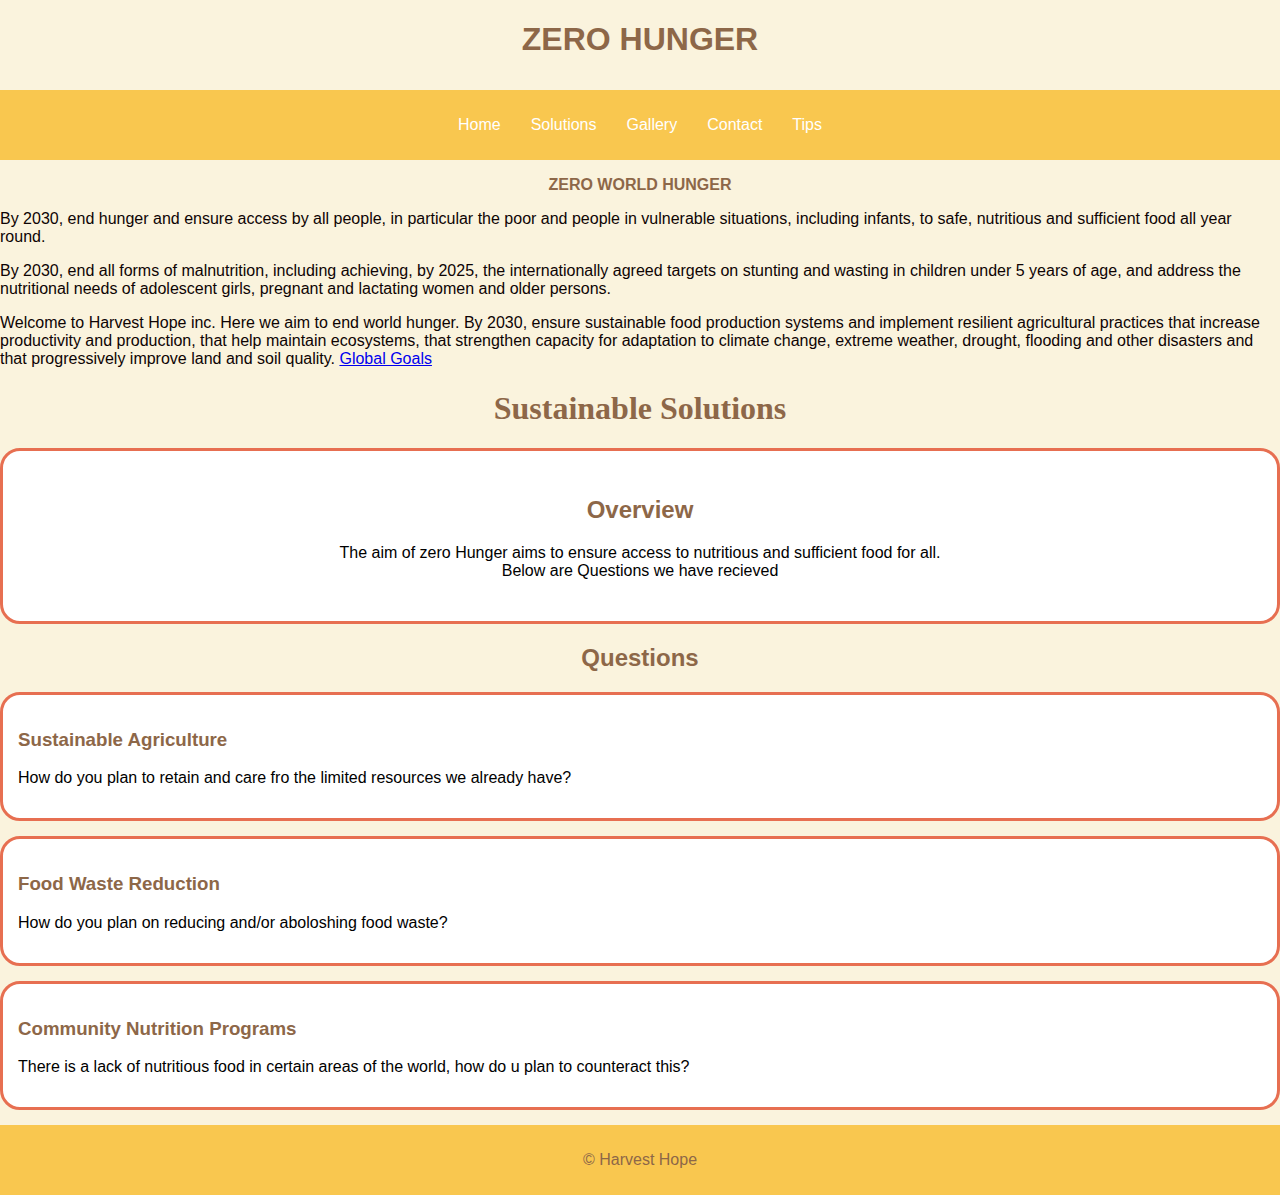
<file: index.html>
<!DOCTYPE html>
<!--Author @ A Olatilewa-->
<head>
    <meta charset="UTF-8">
    <meta name="viewport" content="width=device-width, initial-scale=1.0"> <!--responsiveness of the website-->


</head>
<title>
    Landing page
</title>

<body>
    <p>
        <bold>
            <h1 style="text-align: center; color: #8d6748">ZERO HUNGER
        </bold>
    </p>
    </h1>
    <header>
        <div>
            <nav>
                <ul><!-- my links to my other sites-->
                    <li><a href="index.html">Home</a></li>
                    <li><a href="solutions.html">Solutions</a></li>
                    <li><a href="gallery.html">Gallery</a></li>
                    <li><a href="contact page.html">Contact</a></li>
                    <li><a href="generator.html">Tips</a></li>
        </div>
        </nav>
        </ul>
    </header>
    <p style="color:#8d6748; text-align: center;"><strong>ZERO WORLD HUNGER
    </p></strong>
    <p> By 2030, end hunger and ensure access by all people, in particular the poor and people in vulnerable situations,
        including
        infants, to safe, nutritious and sufficient food all year round.
    </p>
         By 2030, end all forms of malnutrition, including achieving, by 2025, the internationally agreed targets on
        stunting and wasting
        in children under 5 years of age, and address the nutritional needs of adolescent girls, pregnant and lactating
        women and older
        persons.
    
    <p> Welcome to Harvest Hope inc. Here we aim to end world hunger. By 2030, ensure sustainable food production
        systems
        and implement resilient agricultural practices that increase productivity and production, that help maintain
        ecosystems,
        that strengthen capacity for adaptation to climate change, extreme weather, drought, flooding and other
        disasters and that
        progressively improve land and soil quality. <a href="https://www.globalgoals.org/goals/2-zero-hunger/">Global Goals</a></li><!--this is the website i got the infromation from-->
    </p>

    <!--i use "br" here to break the 2 lines instead of stsarting a new paragraph-->
    <main>
        <!-- this will be shown above everyhing else because this main code shows that anythere here is immportant-->
        <h1 style="text-align: center; font-family: verdana">
          Sustainable Solutions
        </h1>
  
        <div class="container">
           <div class="overview"> 
            <h2 style="color: #8d6748; text-align: center">Overview</h2> <!--inline css for styling this h2 tag-->
            <p style="color: black; text-align: center">
              The aim of zero Hunger aims to ensure access to nutritious and
              sufficient food for all. <br />
              Below are Questions we have recieved
            </p>
          </div>
  
          <h2 style="text-align: center;">Questions</h2>
          <div class="solution">
            <h3>Sustainable Agriculture</h3>
            <p>
              How do you plan to retain and care fro the limited resources we already have?
            </p>
          </div>
          <div class="solution">
            <h3>Food Waste Reduction</h3>
            <p>
              How do you plan on reducing and/or aboloshing food waste?
            </p>
          </div>
          <div class="solution">
            <h3>Community Nutrition Programs</h3>
            <p>
              There is a lack of nutritious food in certain areas of the world,
              how do u plan to counteract this?
            </p>
          </div>
        </div>
      </main>
</body>

<footer>
    <!-- this shows that anything here will be on the bottom of the website and will be placed in a fixed/float like manner-->
    <p>&copy; Harvest Hope </p> <!--my tag across all the page-->
</footer>
<!--my internal css-->
<style>
    body {
        background-color: #faf3dd;
        /* The body for the css*/
        color: rgb(14, 4, 4);
        font-family: Arial, sans-serif;
        margin: 0;
        padding: 0;
        box-sizing: border-box;
    }

    header {
        background-color: #f9c74f;
        color: rgb(20, 165, 248);
        padding: 10px 0;
    }

    nav ul {
        list-style: none;
        padding: 0;
        display: flex;
        justify-content: center;
        /* this will move the links to the center of the screen and add the border space that they have */
    }

    nav ul li {
        margin: 0 15px;
        /* size of the border for the links */
    }

    nav ul li a {
        color: white;
        text-decoration: none;
    }

    footer {
        text-align: center;
        padding: 10px 0;
        background-color: #f9c74f;
        color: #8d6748;
        width: 100%;
        bottom: 0;
    }

    .overview {
  background-color: white ;
  padding: 25px;
  border: solid #e76f51;
  border-radius: 20px;
  color: black;
  text-align: center;
}


.solution {
  background-color: white;
  border: solid #e76f51;
  border-radius: 20px;
  padding: 15px;
  margin-bottom: 15px;
 
}

.solution h3 {
    color: #8d6748;
}

.solution p { 
    color: black;
}

h1{
  color: #8d6748;
}

h2{
  color: #8d6748;;
}
</style>

</html>
</file>
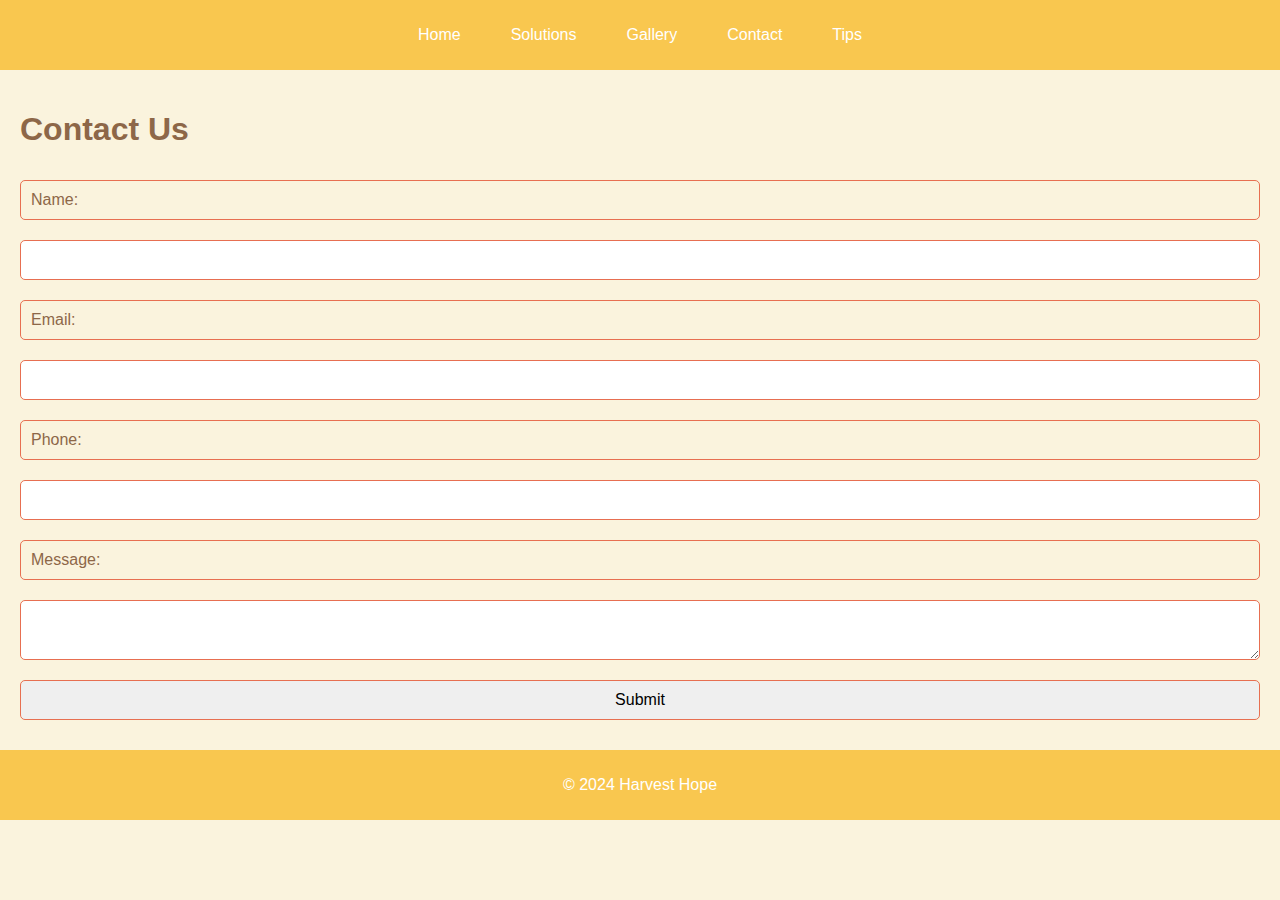
<file: contact page.html>
<!DOCTYPE html>
<html lang="en">
<!--Author @ A Olatilewa-->
<head>
    <meta charset="UTF-8">
    <meta name="viewport" content="width=device-width, initial-scale=1.0">
    <title>Contact</title>
    <link rel="stylesheet" href="styles.css">
</head>
<body>
    <header>
        <nav>
            <ul>
                <li><a href="index.html">Home</a></li>
                <li><a href="solutions.html">Solutions</a></li>
                <li><a href="gallery.html">Gallery</a></li>
                <li><a href="contact page.html">Contact</a></li>
                <li><a href="generator.html">Tips</a></li>
            </ul>
        </nav>
    </header>
    <main>
        <h1>Contact Us</h1>
        <form id="contactForm"> 
            <label for="name">Name:</label>
            <input type="text" id="name" name="name">
            
            <label for="email">Email:</label>
            <input type="email" id="email" name="email">
            
            <label for="phone">Phone:</label>
            <input type="text" id="phone" name="phone">
        

            <label for="message">Message:</label>
            <textarea id="message" name="message"></textarea>
            
            <button type="submit">Submit</button>
        </form>
    </main>
    <footer>
        <p>&copy; 2024 Harvest Hope</p>
    </footer>
    <script src="script.js"></script>
</body>
</html>
</file>
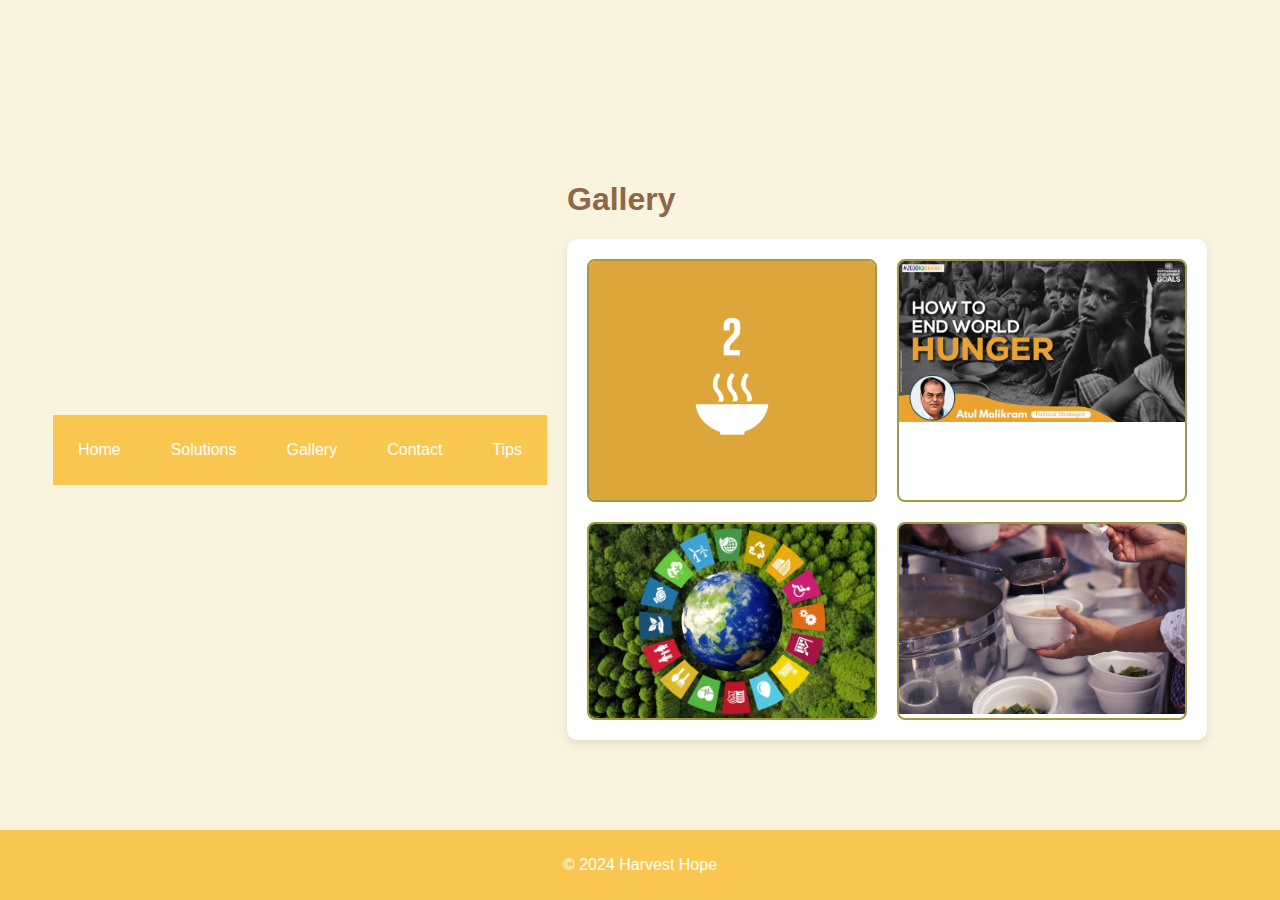
<file: gallery.html>
<!DOCTYPE html>
<!--Author @ M Soyombo-->
<html lang="en">
<head>
    <meta charset="UTF-8">
    <meta name="viewport" content="width=device-width, initial-scale=1.0">
    <title>Gallery</title>
    <link rel="stylesheet" href="styles.css">
</head>
<body>
    <header>
        <nav>
            <ul>
                <li><a href="index.html">Home</a></li>
                <li><a href="solutions.html">Solutions</a></li>
                <li><a href="gallery.html">Gallery</a></li>
                <li><a href="contact page.html">Contact</a></li>
                <li><a href="generator.html">Tips</a></li>
            </ul>
        </nav>
    </header>

    <main>
        <h1>Gallery</h1>
        <body>

            <div class="grid-container">
              <div class="grid-item">
                <img src="zero hunger 1 (2).png" alt="Image 1">
              </div>
              <div class="grid-item">
                <img src="Zero Hunger 2.jpeg" alt="Image 2">
              </div>
              <div class="grid-item">
                <img src="Zero Hunger 3.jpg" alt="Image 3">
              </div>
              <div class="grid-item">
                <img src="zero hunger 4.jpg" alt="Image 4">
              </div>
            </div>
    </main>
    <footer>
        <p>&copy; 2024 Harvest Hope
            
        </p>
    </footer>
    <script src="script.js"></script>
</body>
<style>
    body {
      font-family: Arial, sans-serif;
      margin: 0;
      padding: 0;
      display: flex;
      justify-content: center;
      align-items: center;
      min-height: 100vh;
      background-color: #faf3dd;
    }
    .grid-container {
      display: grid;
      grid-template-columns: repeat(2, 1fr);
      gap: 20px;
      max-width: 600px;
      margin: auto;
      padding: 20px;
      background: white;
      border-radius: 10px;
      box-shadow: 0 4px 10px rgba(0, 0, 0, 0.1);
    }
    .grid-item {
      border: 2px solid #a09a47;
      border-radius: 8px;
      overflow: hidden;
      transition: transform 0.2s;
    }
    .grid-item:hover {
      transform: scale(1.05);
    }
    .grid-item img {
      width: 100%;
      height: auto;
      display: block;
    }
    header {
      background-color: #f9c74f;;
      color: white;
      padding: 10px 0;
      height: auto;
}

    footer {
      text-align: center;
      padding: 10px 0;
      background-color: #f9c74f;
      color: white;
      position: fixed;
      width: 100%;
      bottom: 0;
}
  </style>
</html>
</file>
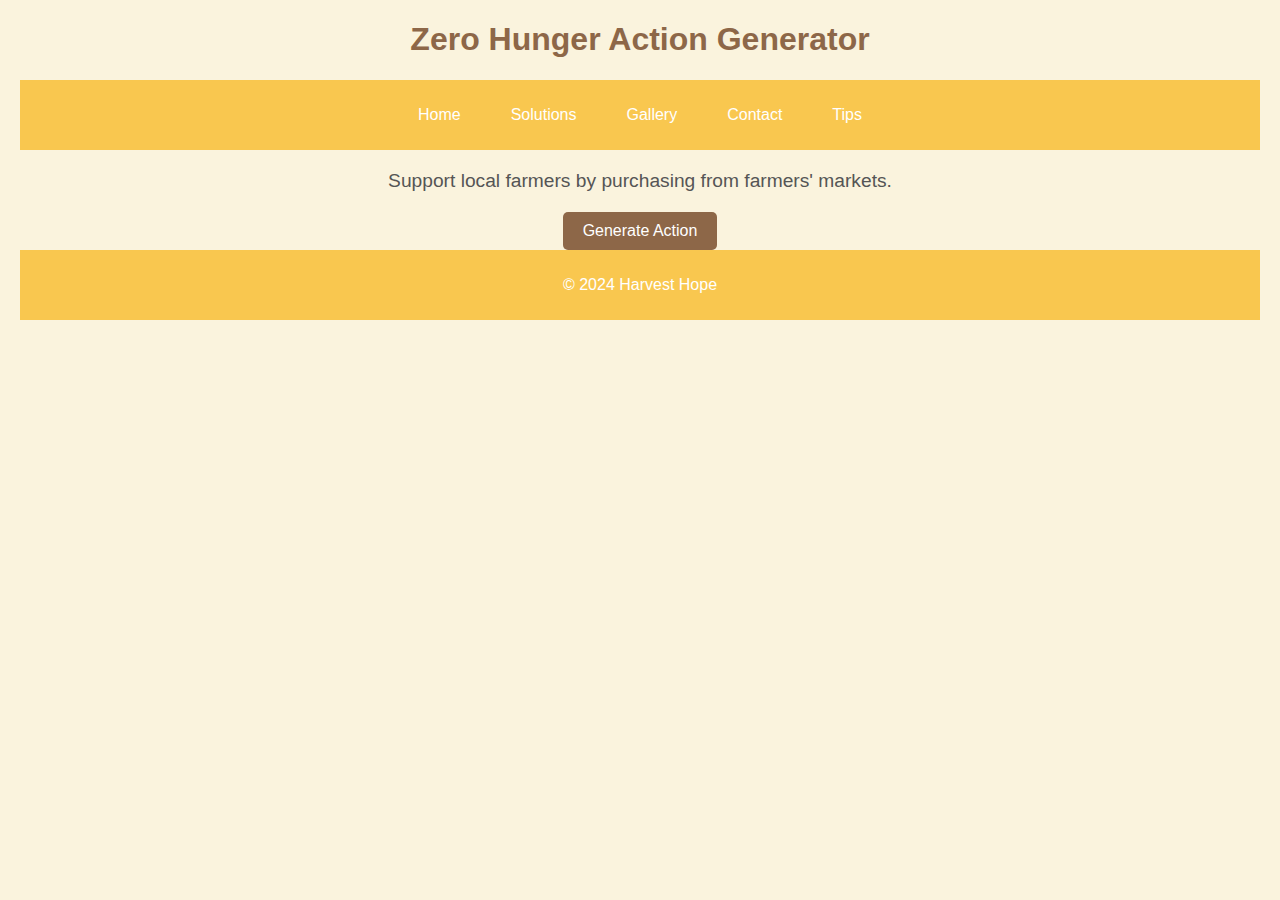
<file: generator.html>
<!DOCTYPE html>
<html lang="en">
<head>
  <meta charset="UTF-8">
  <meta name="viewport" content="width=device-width, initial-scale=1.0">
  <title>Zero Hunger Actions</title>
  <link rel="stylesheet" href="styles.css" />
  <style>
    body {
      font-family: Arial, sans-serif;
      margin: 20px;
      text-align: center;
      background-color: #faf3dd;
    }
    h1 {
      color: #8d6748;
    }
    #zero-hunger-action {
      font-size: 1.2em;
      margin: 20px 0;
      color: #555;
    }
    button {
      background-color: #8d6748;
      color: white;
      border: none;
      padding: 10px 20px;
      font-size: 1em;
      cursor: pointer;
      border-radius: 5px;
    }
    button:hover {
      background-color: #493525;
    }
    </style>
  </head>
  <body>
    <h1>Zero Hunger Action Generator</h1>
    <header>
      <nav>
          <ul>
              <li><a href="index.html">Home</a></li>
              <li><a href="solutions.html">Solutions</a></li>
              <li><a href="gallery.html">Gallery</a></li>
              <li><a href="contact page.html">Contact</a></li>
              <li><a href="generator.html">Tips</a></li>
          </ul>
      </nav>
  </header>
    <p id="zero-hunger-action">Click the button to get your action!</p>
    <button id="generate-zero-hunger-action">Generate Action</button>
    <script>

// List of actions to support zero hunger
// This array contains various suggestions and actions individuals can take to help eliminate hunger.
const zeroHungerActions = [
  "Donate to local food banks to support those in need.",
  "Volunteer at a soup kitchen or food distribution center.",
  "Reduce food waste by planning meals and using leftovers creatively.",
  "Support local farmers by purchasing from farmers' markets.",
  "Advocate for policies that address hunger and poverty in your community.",
  "Educate others about the global impact of hunger.",
  "Start a community garden to grow and share fresh produce.",
  "Compost food scraps to enrich soil and reduce landfill waste.",
  "Choose sustainably sourced foods to promote environmental balance.",
  "Participate in campaigns to raise awareness about hunger and nutrition."
];

// Function to get a random zero hunger action
// This function selects a random action from the zeroHungerActions array
function getRandomZeroHungerAction() {
  // Generate a random index based on the length of the array
  const randomIndex = Math.floor(Math.random() * zeroHungerActions.length);
  // Return the action at the random index
  return zeroHungerActions[randomIndex];
}

// Display the random action in the console or on a webpage
// This function fetches a random action and updates the user interface or console
function displayZeroHungerAction() {
  // Fetch a random action
  const action = getRandomZeroHungerAction();
  //With this i got help from "https://stackoverflow.com/questions/33160766/generate-random-sentences-from-an-array-javascript" and W3schools
  // Log the action to the console for debugging or non-UI environments
  console.log("Today's Zero Hunger action: " + action);

  // Check if there is a DOM element with the id 'zero-hunger-action'
  // If found, update its text content with the random action
  const actionElement = document.getElementById("zero-hunger-action");
  if (actionElement) {
    actionElement.textContent = action;
  }
}

// Add event listeners when the DOM is fully loaded
// Ensures the script interacts with elements after they are rendered
document.addEventListener("DOMContentLoaded", () => {
  // Look for a button with the id 'generate-zero-hunger-action'
  const button = document.getElementById("generate-zero-hunger-action");
  // If the button exists, attach a click event listener to it
  if (button) {
    button.addEventListener("click", displayZeroHungerAction);
  }

  // Optionally display a random action immediately when the page loads
  displayZeroHungerAction();
});
</script>
<footer>
  <!-- this shows that anything here will be on the bottom of the website and will be placed in a fixed/float like manner-->
  <p>&copy; 2024 Harvest Hope</p>
  <!--my tag across all the page-->
</footer>
<script src="script.js"></script>
  </body>
  </html>
</file>
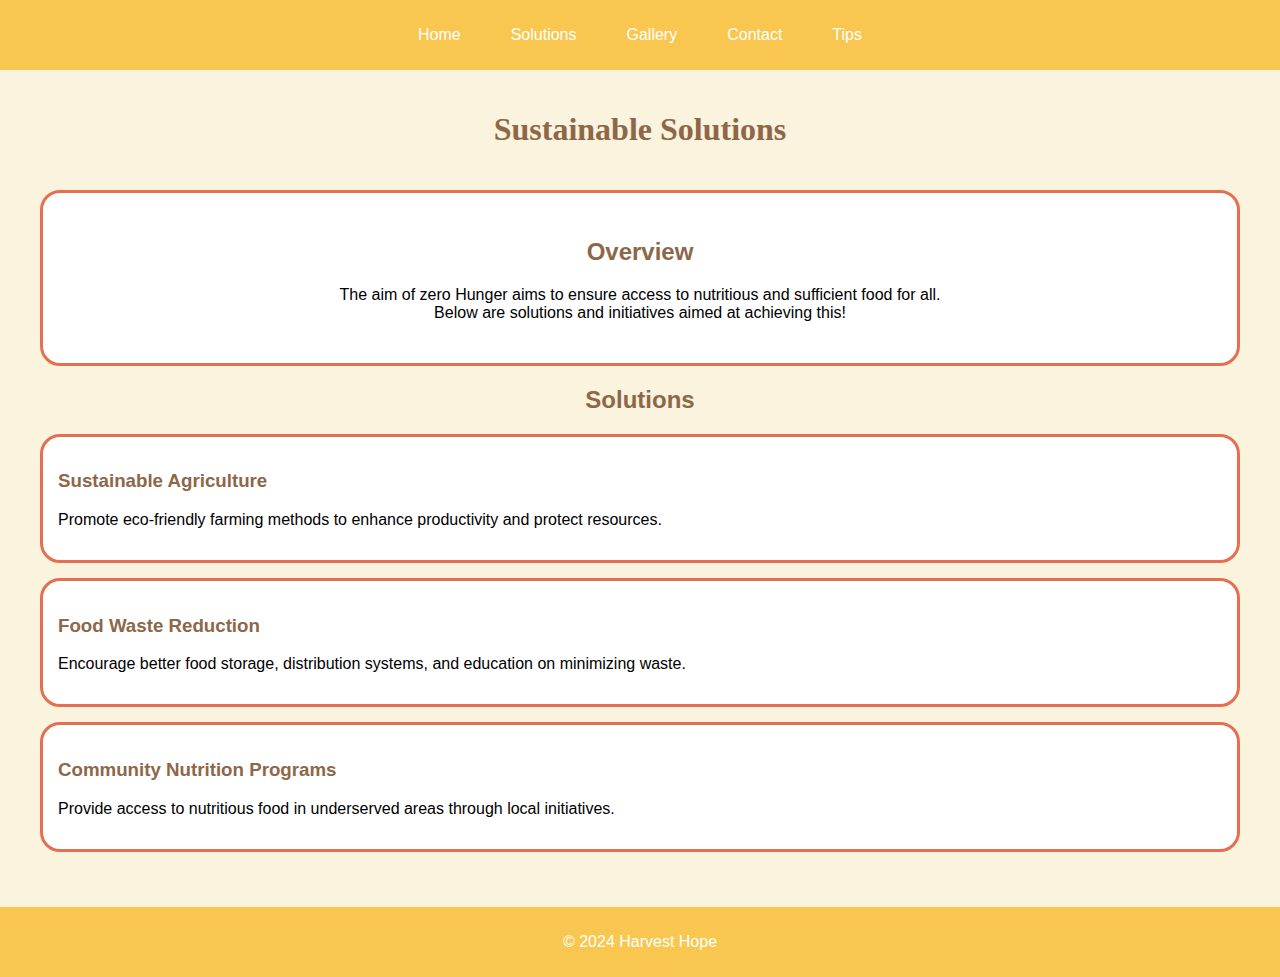
<file: solutions.html>
<!DOCTYPE html>
<!--Author @ M Soyombo-->
<html lang="en">
  <head>
    <meta charset="UTF-8" />
    <meta name="viewport" content="width=device-width, initial-scale=1.0" />
    <!-- thsi is the responsive feature of the website that allows the immage to be open accordingly on a certain device-->
    <title>Sustainable Solutions</title>
    <!-- title of website-->
    <link rel="stylesheet" href="styles.css" />
  </head>
  <body>
    <header>
      <!-- i use this to let the link tags appear at the top off the page-->
      <nav>
        <ul>
          <!--this is how i link all the pages together -->
          <li><a href="index.html">Home</a></li>
          <li><a href="solutions.html">Solutions</a></li>
          <li><a href="gallery.html">Gallery</a></li>
          <li><a href="contact page.html">Contact</a></li>
          <li><a href="generator.html">Tips</a></li>
        </ul>
      </nav>
    </header>

    <main>
      <!-- this will be shown above everyhing else because this main code shows that anythere here is immportant-->
      <h1 style="text-align: center; font-family: verdana">
        Sustainable Solutions
      </h1>

      <div class="container">
         <div class="overview"> 
          <h2 style="color: #8d6748; text-align: center">Overview</h2>
          <p>
            The aim of zero Hunger aims to ensure access to nutritious and
            sufficient food for all. <br />
            Below are solutions and initiatives aimed at achieving this!
          </p>
        </div>

        <h2 style="text-align: center;">Solutions</h2>
        <div class="solution">
          <h3>Sustainable Agriculture</h3>
          <p>
            Promote eco-friendly farming methods to enhance productivity and
            protect resources.
          </p>
        </div>
        <div class="solution">
          <h3>Food Waste Reduction</h3>
          <p>
            Encourage better food storage, distribution systems, and education
            on minimizing waste.
          </p>
        </div>
        <div class="solution">
          <h3>Community Nutrition Programs</h3>
          <p>
            Provide access to nutritious food in underserved areas through local
            initiatives.
          </p>
        </div>
      </div>
    </main>
    <footer>
      <!-- this shows that anything here will be on the bottom of the website and will be placed in a fixed/float like manner-->
      <p>&copy; 2024 Harvest Hope</p>
      <!--my tag across all the page-->
    </footer>
    <script src="script.js"></script>
  </body>
</html>
</file>
<file: styles.css>
/*Author @ M Soyombo & A Olattilewa
*/

body {
  font-family: Arial, sans-serif;
  margin: 0;
  padding: 0;
  box-sizing: border-box;
  background-color: #faf3dd;
  color: #8d6748;
}

/* p1 {
  color: #030466;
  align-content: center;
} */ 

header {
  background-color: #f9c74f;;
  color: white;
  padding: 10px 0;
}

nav ul {
  list-style: none;
  padding: 0;
  display: flex;
  justify-content: center;
}

nav ul li {
  margin: 0 25px;
}

nav ul li a {
  color: white;
  text-decoration: none;
}

main {
  padding: 20px;
}

footer {
  text-align: center;
  padding: 10px 0;
  background-color: #f9c74f; /*#89019b;*/
  color: white;
  /* position: fixed;  */
  width: 100%;
  bottom: 0;
}

.gallery {
  display: flex;
  flex-wrap: wrap;
}

.gallery img {
  width: 200px;
  margin: 10px;
}

form {
  display: flex;
  flex-direction: column;
}

form label,
form input,
form textarea,
form button {
  margin: 10px 0;
  padding: 10px;
  font-size: 16px;
  border: 1px solid #e76f51;
  border-radius: 5px; 

}

@media (max-width: 600px) {
  nav ul {
    flex-direction: column;
  }

  .gallery {
    justify-content: center;
  }

  .gallery img {
    width: 100%;
    max-width: 300px;
  }
}

.container {
  padding: 20px;
  max-width: 1200px;
  margin: auto;
}

.overview {
  background-color: white ;
  padding: 25px;
  border: solid #e76f51;
  border-radius: 20px;
  color: black;
  text-align: center;
}


.solution {
  background-color: white;
  border: solid #e76f51;
  border-radius: 20px;
  padding: 15px;
  margin-bottom: 15px;
 
}

.solution h3 {
    color: #8d6748;
}

.solution p { 
    color: black;
}
</file>
